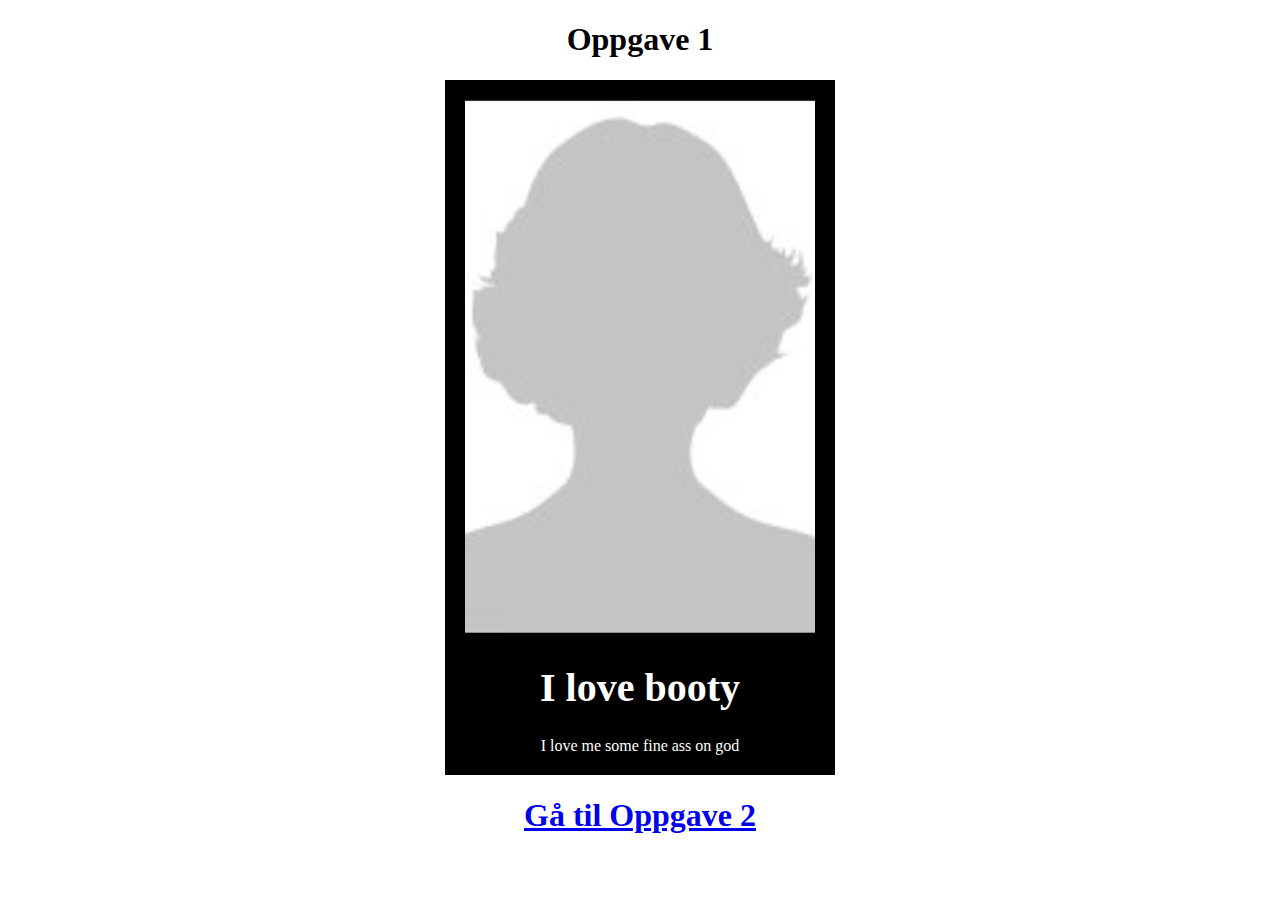
<file: index.html>
<!DOCTYPE html>
<html lang="en">
<head>
    <meta charset="UTF-8">
    <meta http-equiv="X-UA-Compatible" content="IE=edge">
    <meta name="viewport" content="width=device-width, initial-scale=1.0">
    <link href="./css/oppgave1.css" rel="stylesheet">
    <title>Daxoppgave CSS</title>
</head>
<body>
    <section>
        <h1>Oppgave 1</h1>
        <div id="card-outline">
            <div id="image-outline">
                <img src="./img/placeholder.png" alt="image of placeholder" id="image">
            </div>
            <div id="title">
                <h1 id="title-text">I love booty</h1>
            </div>
            <div id="paragraph">
                <p id="paragraph-text">I love me some fine ass on god</p>
            </div>
        </div>
        <a href="./html/oppgave2.html"><h1>Gå til Oppgave 2</h1></a>
    </section>
</body>
</html>
</file>
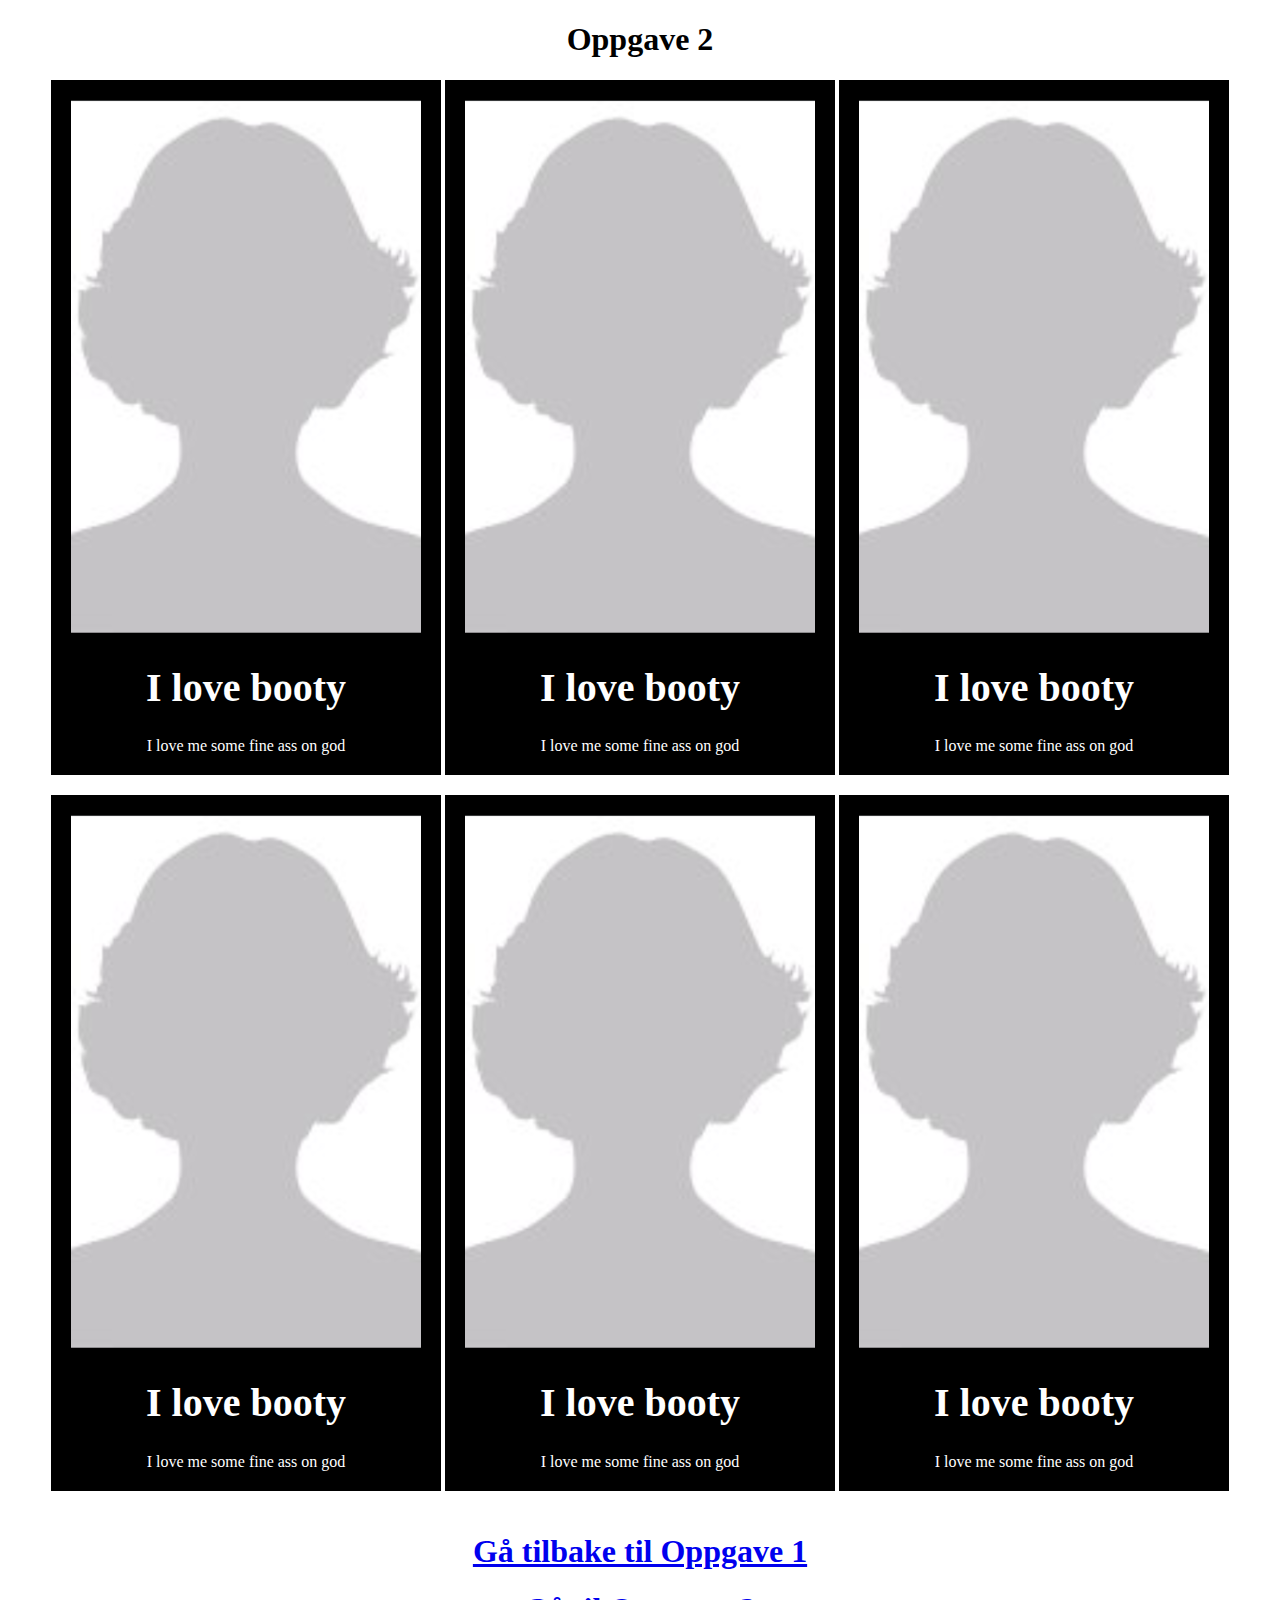
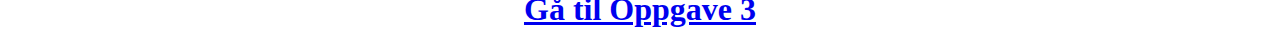
<file: html/oppgave2.html>
<!DOCTYPE html>
<html lang="en">
<head>
    <meta charset="UTF-8">
    <meta http-equiv="X-UA-Compatible" content="IE=edge">
    <meta name="viewport" content="width=device-width, initial-scale=1.0">
    <link href="../css/oppgave2.css" rel="stylesheet">
    <title>Daxoppgave CSS</title>
</head>
<body>
    <section>
        <h1>Oppgave 2</h1>
        <div class="card-outline">
            <div class="image-outline">
                <img src="../img/placeholder.png" alt="image of placeholder" class="image">
            </div>
            <div class="title">
                <h1 class="title-text">I love booty</h1>
            </div>
            <div class="paragraph">
                <p class="paragraph-text">I love me some fine ass on god</p>
            </div>
        </div>
        <div class="card-outline">
            <div class="image-outline">
                <img src="../img/placeholder.png" alt="image of placeholder" class="image">
            </div>
            <div class="title">
                <h1 class="title-text">I love booty</h1>
            </div>
            <div class="paragraph">
                <p class="paragraph-text">I love me some fine ass on god</p>
            </div>
        </div>
        <div class="card-outline">
            <div class="image-outline">
                <img src="../img/placeholder.png" alt="image of placeholder" class="image">
            </div>
            <div class="title">
                <h1 class="title-text">I love booty</h1>
            </div>
            <div class="paragraph">
                <p class="paragraph-text">I love me some fine ass on god</p>
            </div>
        </div>
        <div class="card-outline">
            <div class="image-outline">
                <img src="../img/placeholder.png" alt="image of placeholder" class="image">
            </div>
            <div class="title">
                <h1 class="title-text">I love booty</h1>
            </div>
            <div class="paragraph">
                <p class="paragraph-text">I love me some fine ass on god</p>
            </div>
        </div>
        <div class="card-outline">
            <div class="image-outline">
                <img src="../img/placeholder.png" alt="image of placeholder" class="image">
            </div>
            <div class="title">
                <h1 class="title-text">I love booty</h1>
            </div>
            <div class="paragraph">
                <p class="paragraph-text">I love me some fine ass on god</p>
            </div>
        </div>
        <div class="card-outline">
            <div class="image-outline">
                <img src="../img/placeholder.png" alt="image of placeholder" class="image">
            </div>
            <div class="title">
                <h1 class="title-text">I love booty</h1>
            </div>
            <div class="paragraph">
                <p class="paragraph-text">I love me some fine ass on god</p>
            </div>
        </div>
        <a href="../index.html"><h1>Gå tilbake til Oppgave 1</h1></a>
        <a href="./oppgave3.html"><h1>Gå til Oppgave 3</h1></a>
    </section>
</body>
</html>
</file>
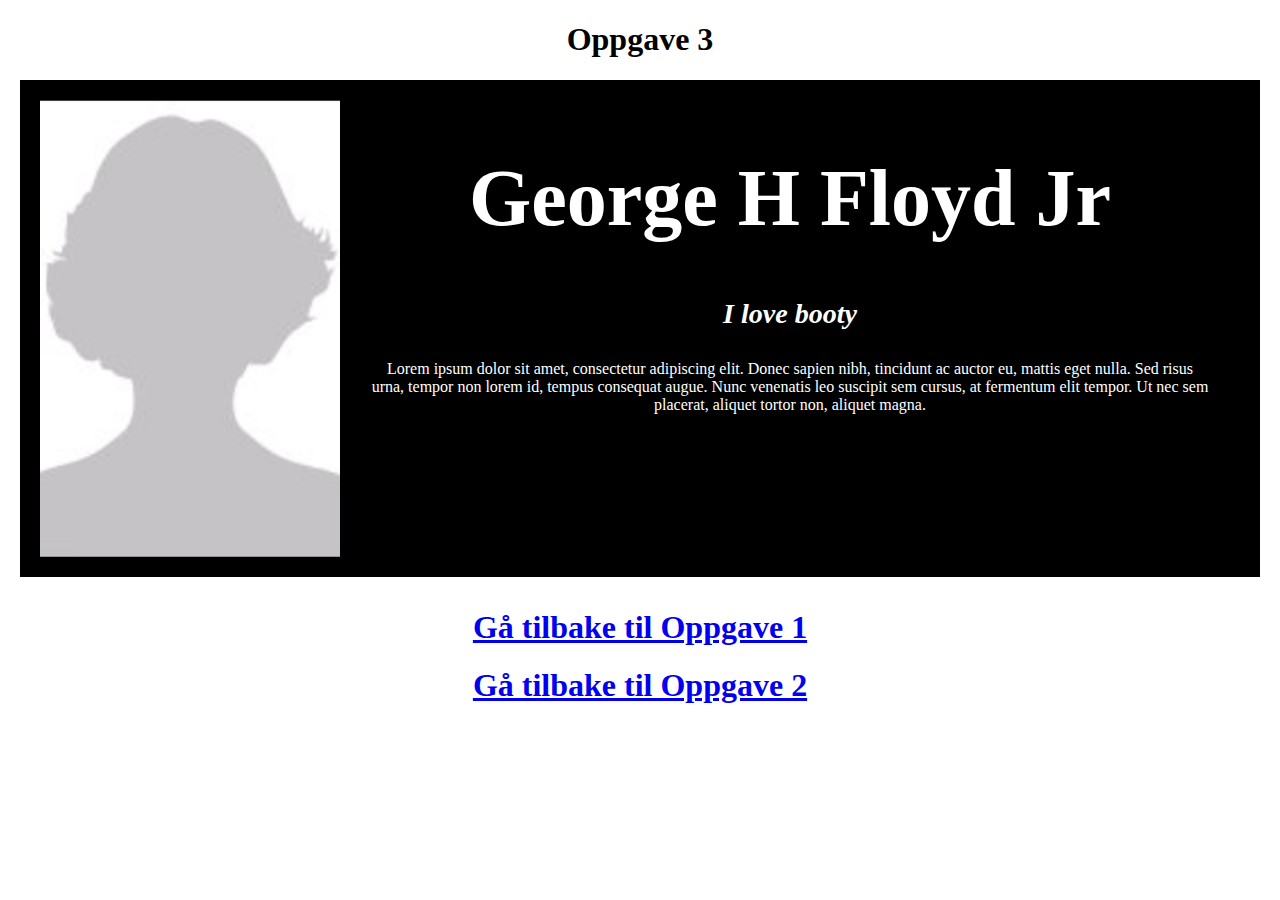
<file: html/oppgave3.html>
<!DOCTYPE html>
<html lang="en">
<head>
    <meta charset="UTF-8">
    <meta http-equiv="X-UA-Compatible" content="IE=edge">
    <meta name="viewport" content="width=device-width, initial-scale=1.0">
    <link href="../css/oppgave3.css" rel="stylesheet">
    <title>Daxoppgave CSS</title>
</head>
<body>
    <section>
        <h1>Oppgave 3</h1>
        <div id="card-outline">
                <img src="../img/placeholder.png" alt="image of placeholder" id="image">
            <div id="container">
                <div id="title">
                    <h1 id="title-text">George H Floyd Jr</h1>
                </div>
                <div id="sub-heading">
                    <h3 id="sub-heading-text"><i>I love booty</i></h3>
                </div>
                <div id="paragraph">
                    <p id="paragraph-text">Lorem ipsum dolor sit amet, consectetur adipiscing elit. Donec sapien nibh, tincidunt ac auctor eu, mattis eget nulla. Sed risus urna, tempor non lorem id, tempus consequat augue. Nunc venenatis leo suscipit sem cursus, at fermentum elit tempor. Ut nec sem placerat, aliquet tortor non, aliquet magna.</p>
                </div>
            </div>
        </div>
        <a href="../index.html"><h1>Gå tilbake til Oppgave 1</h1></a>
        <a href="./oppgave2.html"><h1>Gå tilbake til Oppgave 2</h1></a>
    </section>
</body>
</html>
</file>
<file: css/oppgave1.css>
* {
    justify-content: center !important;
    text-align: center !important;
}

body {
    display: inline-block;
    margin: 0;
}

#card-outline {
    background-color: black;
    display: inline-block;
    padding: 20px;
}

#image {
    display: inline-block;
}

#paragraph-text {
    color: white;
    font-size: 1em;
    margin: 0;
}

#title-text { 
    color: white;
    font-size: 2.5rem;
}
</file>
<file: css/oppgave2.css>
* {
    justify-content: center !important;
    text-align: center !important;
}

body {
    display: inline-block;
    margin: 0;
}

section {
    max-width: 1200px;
}

@media screen and (max-width: 600px) {
    * {
        justify-content: center !important;
        text-align: center !important;
    }
  }

.card-outline {
    background-color: black;
    display: inline-block;
    margin-bottom: 20px;
    padding: 20px;
}

.image {
    display: inline-block !important;
}

.paragraph-text {
    color: white;
    font-size: 1em;
    margin: 0;
}

.title-text { 
    color: white;
    font-size: 2.5rem;
}
</file>
<file: css/oppgave3.css>
* {
    justify-content: center !important;
    text-align: center !important;
}

body {
    margin: 0;
}

#card-outline {
    padding: 20px;
    margin: auto;
    background-color: black;
    max-width: 1200px;
    color: white;
    margin-bottom: 2em;
    display: flex;
}
@media screen and (max-width: 646px) {
    #card-outline {
        padding: 20px;
        margin: auto;
        background-color: black;
        max-width: 300px;
        color: white;
        margin-bottom: 2em;
        display: inline-block;
    }
}

#image {
    width: 300px;
}

#title {
    font-size: 2.5em;
}

#sub-heading {
    font-size: 1.5em;
}

#paragraph {
    margin: 30px;
}
</file>
